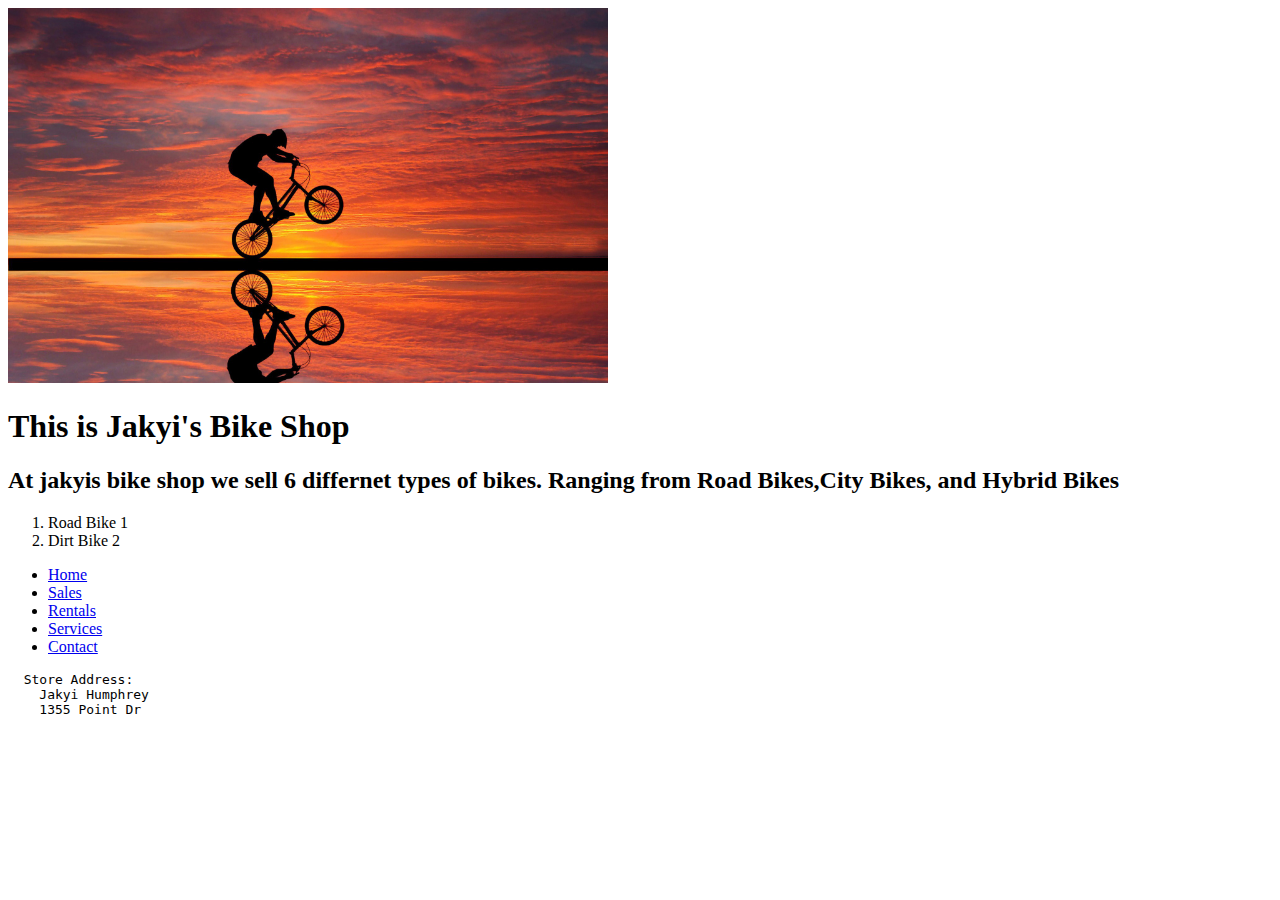
<file: index.html>
<!DOCTYPE html>
<!-- Jakyi Humphrey,Southern Illinois University Carbondale,1/22/2025,1/22/2025-->
<html lang="en-US">
  <head>
    <!-- This displays the name of my website and description-->
    <title>Welcome To Jakyi's Website</title>
    <meta name="description" content="Bikes">
    <link rel="stylesheet" href="styles/main.css">
    <link rel="stylesheet" href="styles/slicknav.css"> 
    <script> src="http://code.jquery.com/jquery-3.2.1.min.js"></script>
    <script> type="text/javascript">
  $(document).ready(function(){
       $('#nav_menu').slicknav({prependTo:"#moblie_menu"});
});
</script>
  </head>
  <body> 
    <header>
      <!-- This inserts my bikecycle image-->
      <img src="simple.png" width="600">
    </header>
    <!-- This displays the title of my website-->
  <h1>This is Jakyi's Bike Shop </h1>
    <!-- This adds a description to my website that talks about what type of bikes we sell-->
    <h2>At jakyis bike shop we sell 6 differnet types of bikes. Ranging from Road Bikes,City Bikes, and Hybrid Bikes</h2>
    <ol>
      <li> Road Bike 1</li>
      <li> Dirt Bike 2</li>
    </ol>
    <ul>
      <li><a href="index.htm" class="current">Home</a></li>
      <li><a href="sales.htm">Sales</a></li>
      <li><a href="rentals.htm" >Rentals</a></li>
      <li><a href="services.htm" >Services</a></li>
      <li><a href="contact.htm" class="lastitem">Contact</a></li>
    </ul>
  </body>
  <link rel="stylesheet" href="main.css">
  <pre>
  Store Address:
    Jakyi Humphrey
    1355 Point Dr
    
    
  </pre>
</html>
</file>
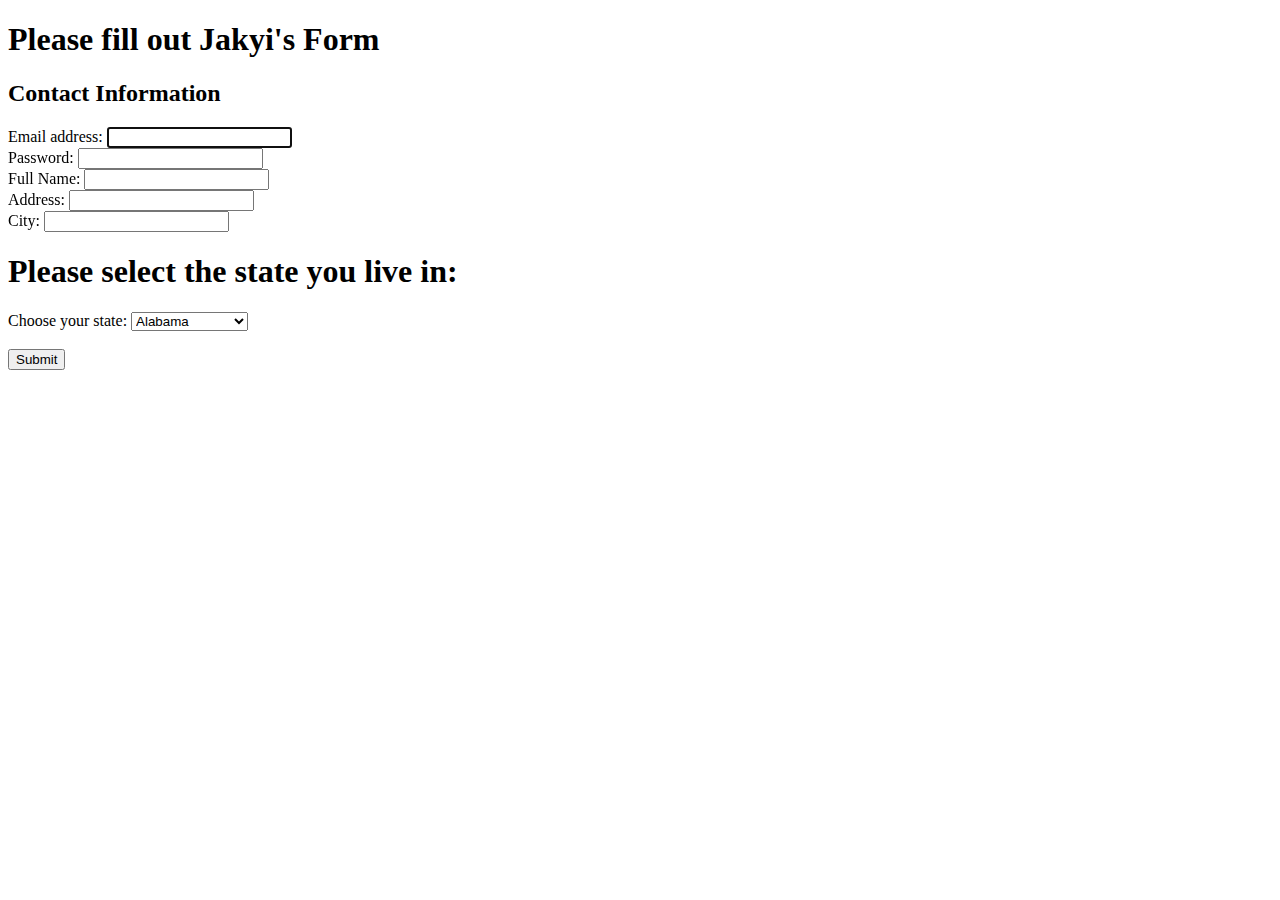
<file: contact.htm>
<!DOCTYPE html>
<!-- This is my code for my contact page-->
<html lang="en-US">
<body>
<h1> Please fill out Jakyi's Form</h1>
<form name="myform" action="survey_data.html" method="get">

  <h2> Contact Information</h2>
  <label for="email">Email address:</label>
  <input type="email" name="email" id="email" autofocus required > <br>
  <label for="password">Password:</label>
  <input type="password" name="password" id="email" autofocus required > <br>
  <label for="full name">Full Name:</label>
  <input type="full name" name="full name" id="full name" autofocus required > <br>
  <label for="address">Address:</label>
  <input type="address" name="address" id="address" autofocus required > <br>
  <label for="city">City:</label>
  <input type="city" name="city" id="city" autofocus required 
          pattern="[A-Za-z] {2}" title="Must be 2 characters"> <br>
  <h1>Please select the state you live in:</h1>
    <form>
        <label for="states">Choose your state:</label>
        <select id="states" name="states">
            <option value="AL">Alabama</option>
            <option value="AK">Alaska</option>
            <option value="AZ">Arizona</option>
            <option value="AR">Arkansas</option>
            <option value="CA">California</option>
            <option value="CO">Colorado</option>
            <option value="CT">Connecticut</option>
            <option value="DE">Delaware</option>
            <option value="FL">Florida</option>
            <option value="GA">Georgia</option>
            <option value="HI">Hawaii</option>
            <option value="ID">Idaho</option>
            <option value="IL">Illinois</option>
            <option value="IN">Indiana</option>
            <option value="IA">Iowa</option>
            <option value="KS">Kansas</option>
            <option value="KY">Kentucky</option>
            <option value="LA">Louisiana</option>
            <option value="ME">Maine</option>
            <option value="MD">Maryland</option>
            <option value="MA">Massachusetts</option>
            <option value="MI">Michigan</option>
            <option value="MN">Minnesota</option>
            <option value="MS">Mississippi</option>
            <option value="MO">Missouri</option>
            <option value="MT">Montana</option>
            <option value="NE">Nebraska</option>
            <option value="NV">Nevada</option>
            <option value="NH">New Hampshire</option>
            <option value="NJ">New Jersey</option>
            <option value="NM">New Mexico</option>
            <option value="NY">New York</option>
            <option value="NC">North Carolina</option>
            <option value="ND">North Dakota</option>
            <option value="OH">Ohio</option>
            <option value="OK">Oklahoma</option>
            <option value="OR">Oregon</option>
            <option value="PA">Pennsylvania</option>
            <option value="RI">Rhode Island</option>
            <option value="SC">South Carolina</option>
            <option value="SD">South Dakota</option>
            <option value="TN">Tennessee</option>
            <option value="TX">Texas</option>
            <option value="UT">Utah</option>
            <option value="VT">Vermont</option>
            <option value="VA">Virginia</option>
            <option value="WA">Washington</option>
            <option value="WV">West Virginia</option>
            <option value="WI">Wisconsin</option>
            <option value="WY">Wyoming</option>
        </select>
        <br><br>
        <input type="submit" value="Submit">
</form>
</body>
</html>
  
  
</body>
</file>
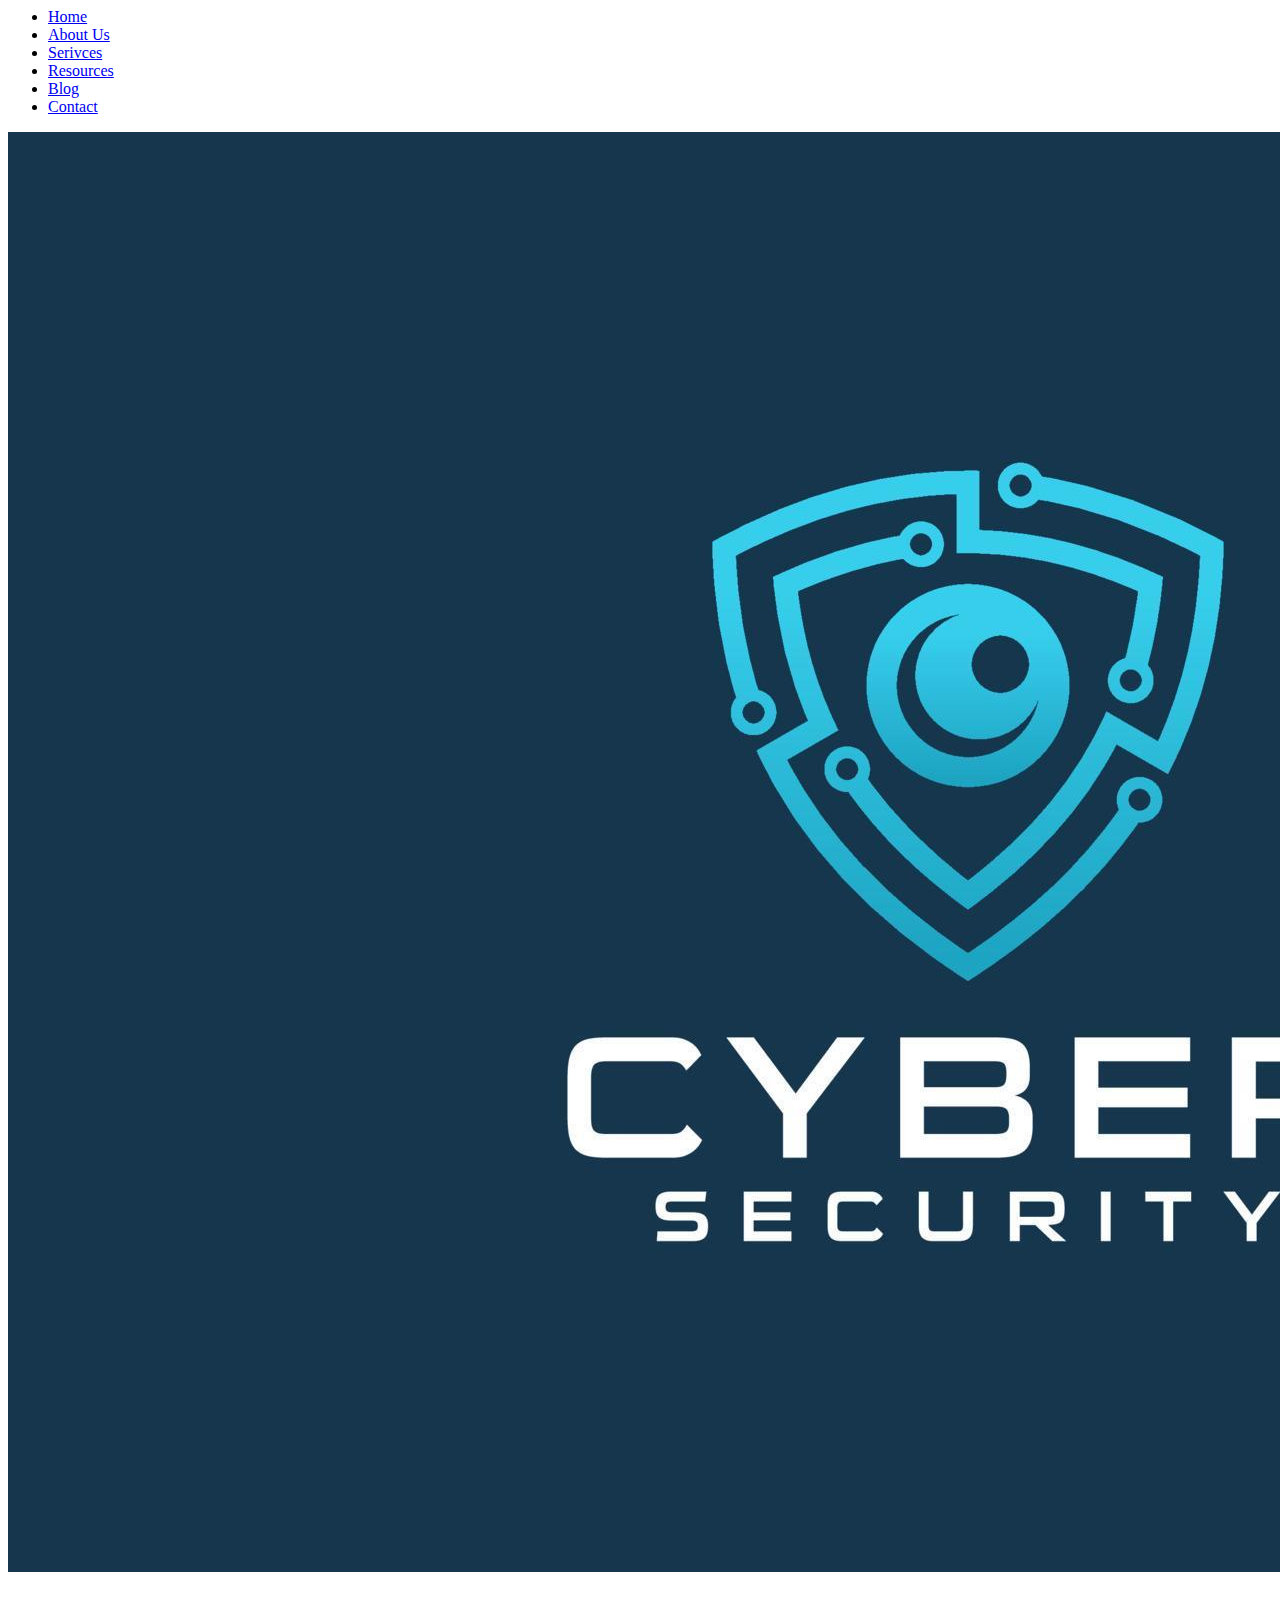
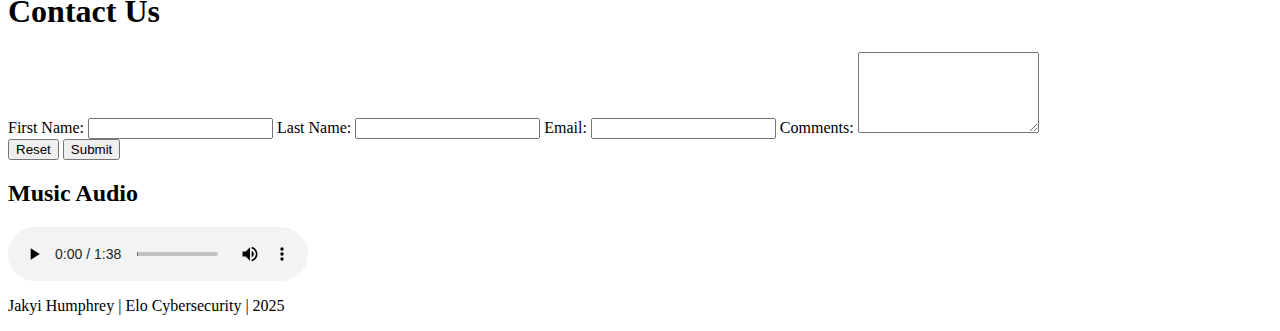
<file: contact.html>
<! DOCTYPE html>
<!-- This is my website made by Jakyi Humphrey
     ITEC 236 Web Application
This is my contact page!-->
<html lang="en">
<head>
  <meta charset="UTF-8">
  <meta name="viewport" content="width=device-width, initial-scale=1.0">
  <link rel="stylesheet" href="styles/main.css">
</head>

<body>
  <header>
  <nav>
  <ul>
  <li><a href="index.html">Home</a></li>
  <li><a href="aboutus.html">About Us</a></li>
  <li><a href="services.html">Serivces</a></li>
  <li><a href="resources.html">Resources</a></li>
  <li><a href="blog.html">Blog</a></li>
  <li><a href="contact.html">Contact</a></li>
  </ul>
  <img src="images/cybersecurity.jpg" alt="Main Logo On Every Page">
  </nav>
  </header>

  <h1>Contact Us</h1>

  <main>
    <form action="thankyou.html" method="get" class="contact-form">
      <label for="fname">First Name:</label>
      <input type="text" id="fname" name="fname" required>

      <label for="lname">Last Name:</label>
      <input type="text" id="lname" name="lname" required>

      <label for="email">Email:</label>
      <input type="email" id="email" name="email" required>

      <label for="comments">Comments:</label>
      <textarea id="comments" name="comments" rows="5" required></textarea>

      <div class="button-group">
        <button type="reset">Reset</button>
        <button type="submit">Submit</button>
      </div>
    </form>

    <div class="content-section">
      <h2>Music Audio</h2>
      <audio controls>
        <source src="audio/piano.mp3" type="audio/mpeg">
        Your browser does not support the audio element.
      </audio>
    </div>

  </main>

  <footer>
    <p>Jakyi Humphrey | Elo Cybersecurity | 2025</p>
  </footer>
</body>
</html>
</file>
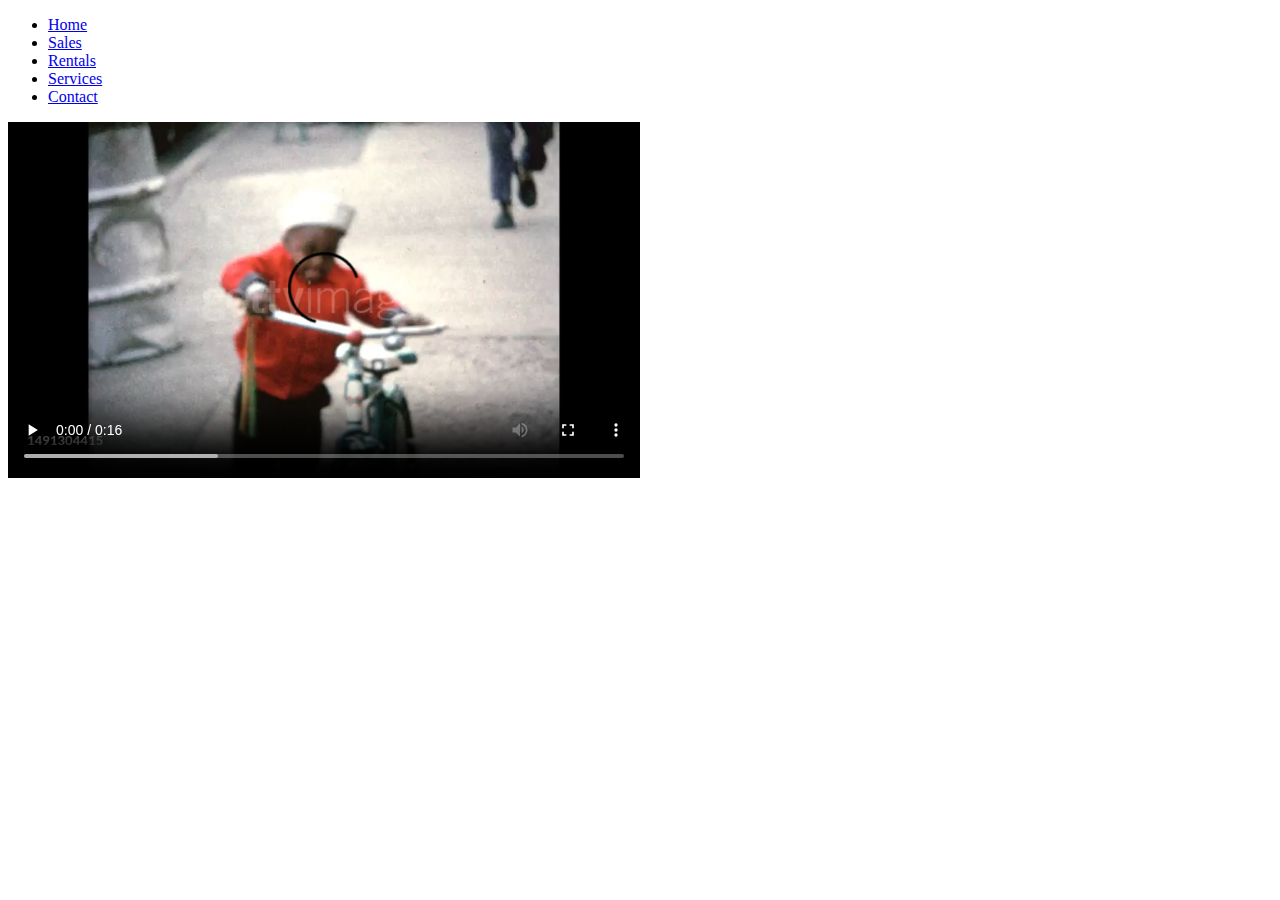
<file: sales.htm>
<!DOCTYPE html>
<!-- Jakyi Humphrey, Southern Illinois University Carbondale, 1/22/2025, 1/22/2025-->
<html lang="en-US">
  <head>
       <link rel="stylesheet" href="main.css">
  <ul>
        <li><a href="index.htm" class="current">Home</a></li>
        <li><a href="sales.htm">Sales</a></li>
        <li><a href="rentals.htm">Rentals</a></li>
        <li><a href="service.htm">Services</a></li>
        <li><a href="contact.htm" class="lastitem">Contact</a></li>
      </ul>
  <main>
        <section class="video-container">
          <video id="promoVideo" width="50%" height="auto" controls autoplay>
            <source src="video/black.mp4" type="video/mp4">
            Your browser does not support the video tag.
          </video>
        </section>
      </main>
  </head>
</html>
</file>
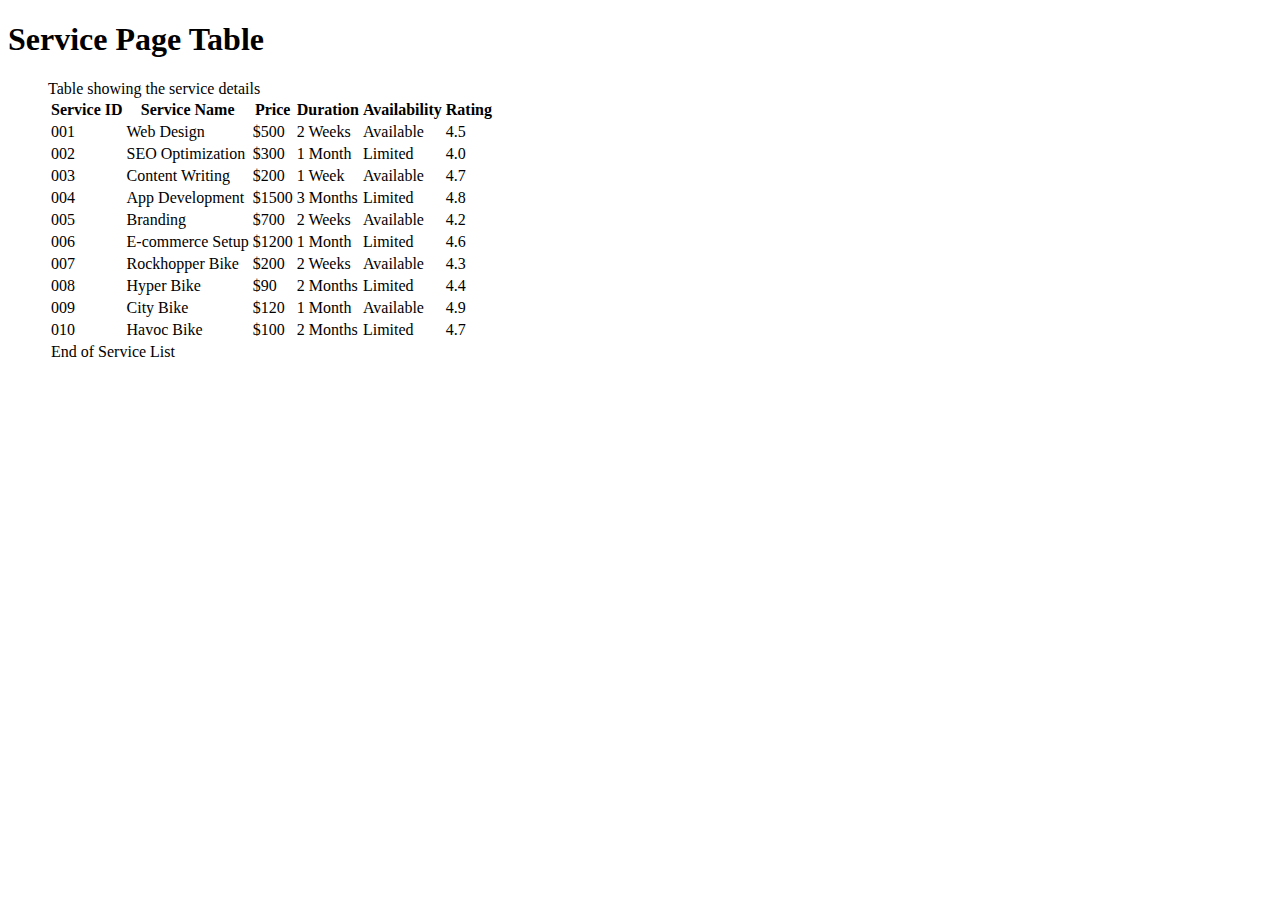
<file: service.htm>
<!DOCTYPE html>
<html lang="en">
<head>
    <meta charset="UTF-8">
    <meta name="viewport" content="width=device-width, initial-scale=1.0">
    <title>Responsive Table</title>
    
</head>
<body>

    <h1>Service Page Table</h1>

    <!-- Figcaption for identifying the table -->
    <figure>
        <figcaption>Table showing the service details</figcaption>

        <table>
            <!-- Table header -->
            <thead>
                <tr>
                    <th>Service ID</th>
                    <th>Service Name</th>
                    <th>Price</th>
                    <th>Duration</th>
                    <th>Availability</th>
                    <th>Rating</th>
                </tr>
            </thead>

            <!-- Table body with 10 rows -->
            <tbody>
                <tr>
                    <td data-label="Service ID">001</td>
                    <td data-label="Service Name">Web Design</td>
                    <td data-label="Price">$500</td>
                    <td data-label="Duration">2 Weeks</td>
                    <td data-label="Availability">Available</td>
                    <td data-label="Rating">4.5</td>
                </tr>
                <tr>
                    <td data-label="Service ID">002</td>
                    <td data-label="Service Name">SEO Optimization</td>
                    <td data-label="Price">$300</td>
                    <td data-label="Duration">1 Month</td>
                    <td data-label="Availability">Limited</td>
                    <td data-label="Rating">4.0</td>
                </tr>
                <tr>
                    <td data-label="Service ID">003</td>
                    <td data-label="Service Name">Content Writing</td>
                    <td data-label="Price">$200</td>
                    <td data-label="Duration">1 Week</td>
                    <td data-label="Availability">Available</td>
                    <td data-label="Rating">4.7</td>
                </tr>
                <tr>
                    <td data-label="Service ID">004</td>
                    <td data-label="Service Name">App Development</td>
                    <td data-label="Price">$1500</td>
                    <td data-label="Duration">3 Months</td>
                    <td data-label="Availability">Limited</td>
                    <td data-label="Rating">4.8</td>
                </tr>
                <tr>
                    <td data-label="Service ID">005</td>
                    <td data-label="Service Name">Branding</td>
                    <td data-label="Price">$700</td>
                    <td data-label="Duration">2 Weeks</td>
                    <td data-label="Availability">Available</td>
                    <td data-label="Rating">4.2</td>
                </tr>
                <tr>
                    <td data-label="Service ID">006</td>
                    <td data-label="Service Name">E-commerce Setup</td>
                    <td data-label="Price">$1200</td>
                    <td data-label="Duration">1 Month</td>
                    <td data-label="Availability">Limited</td>
                    <td data-label="Rating">4.6</td>
                </tr>
                <tr>
                    <td data-label="Service ID">007</td>
                    <td data-label="Service Name">Rockhopper Bike</td>
                    <td data-label="Price">$200</td>
                    <td data-label="Duration">2 Weeks</td>
                    <td data-label="Availability">Available</td>
                    <td data-label="Rating">4.3</td>
                </tr>
                <tr>
                    <td data-label="Service ID">008</td>
                    <td data-label="Service Name">Hyper Bike</td>
                    <td data-label="Price">$90</td>
                    <td data-label="Duration">2 Months</td>
                    <td data-label="Availability">Limited</td>
                    <td data-label="Rating">4.4</td>
                </tr>
                <tr>
                    <td data-label="Service ID">009</td>
                    <td data-label="Service Name">City Bike</td>
                    <td data-label="Price">$120</td>
                    <td data-label="Duration">1 Month</td>
                    <td data-label="Availability">Available</td>
                    <td data-label="Rating">4.9</td>
                </tr>
                <tr>
                    <td data-label="Service ID">010</td>
                    <td data-label="Service Name">Havoc Bike</td>
                    <td data-label="Price">$100</td>
                    <td data-label="Duration">2 Months</td>
                    <td data-label="Availability">Limited</td>
                    <td data-label="Rating">4.7</td>
                </tr>
            </tbody>

            <!-- Table footer -->
            <tfoot>
                <tr>
                    <td colspan="6">End of Service List</td>
                </tr>
            </tfoot>
        </table>
    </figure>
</body>
</html>
</file>
<file: styles/main.css>

</file>
<file: main.css>

</file>
